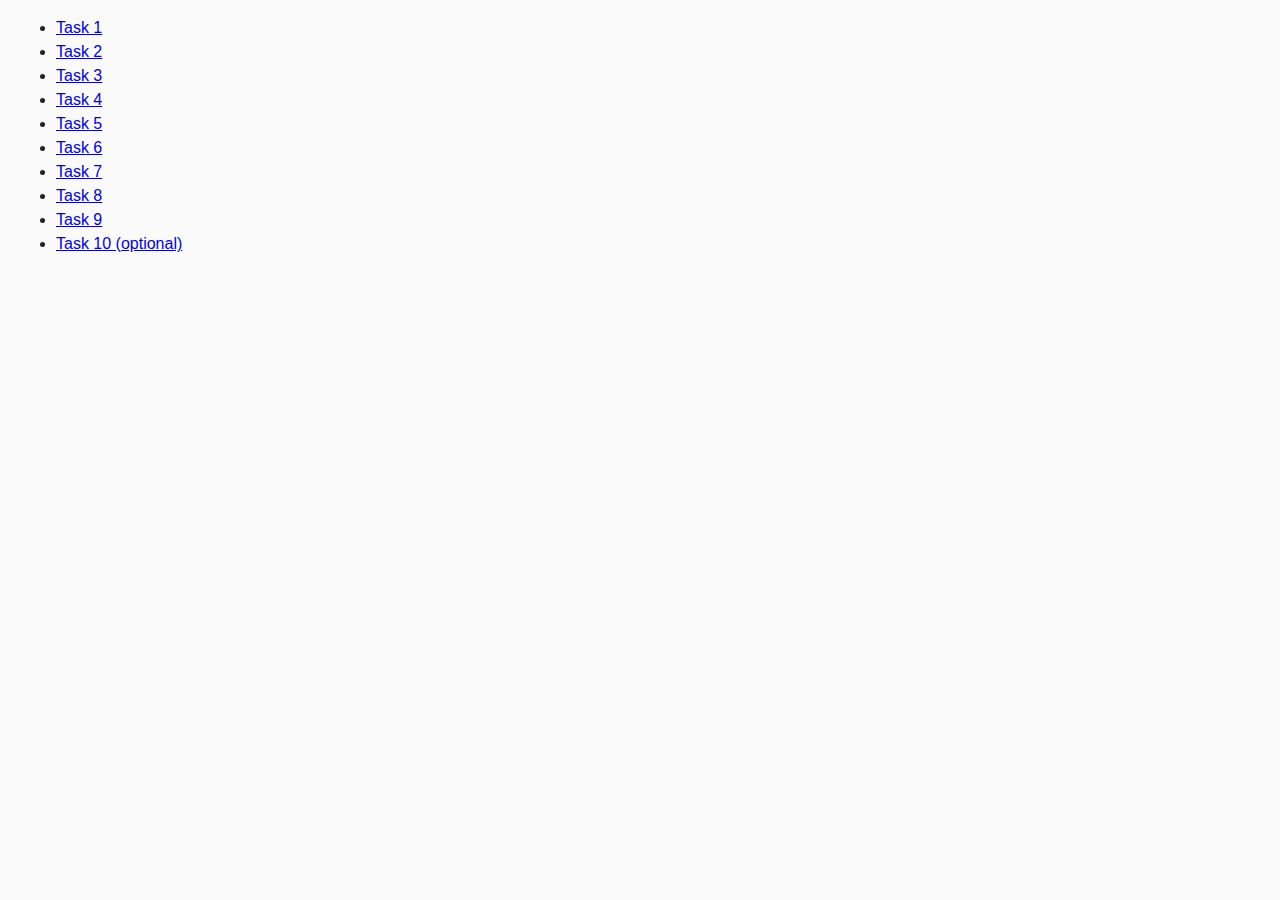
<file: index.html>
<!DOCTYPE html>
<html lang="ru">
	<head>
		<meta charset="UTF-8" />
		<meta http-equiv="X-UA-Compatible" content="IE=edge" />
		<meta name="viewport" content="width=device-width, initial-scale=1.0" />
		<title>Homework 6</title>
		<link rel="stylesheet" href="src/css/common.css" />
	</head>
	<body>
		<ul>
			<li><a href="src/task-01.html">Task 1</a></li>
			<li><a href="src/task-02.html">Task 2</a></li>
			<li><a href="src/task-03.html">Task 3</a></li>
			<li><a href="src/task-04.html">Task 4</a></li>
			<li><a href="src/task-05.html">Task 5</a></li>
			<li><a href="src/task-06.html">Task 6</a></li>
			<li><a href="src/task-07.html">Task 7</a></li>
			<li><a href="src/task-08.html">Task 8</a></li>
			<li><a href="src/task-09.html">Task 9</a></li>
			<li><a href="src/task-10.html">Task 10 (optional)</a></li>
		</ul>
	</body>
</html>
</file>
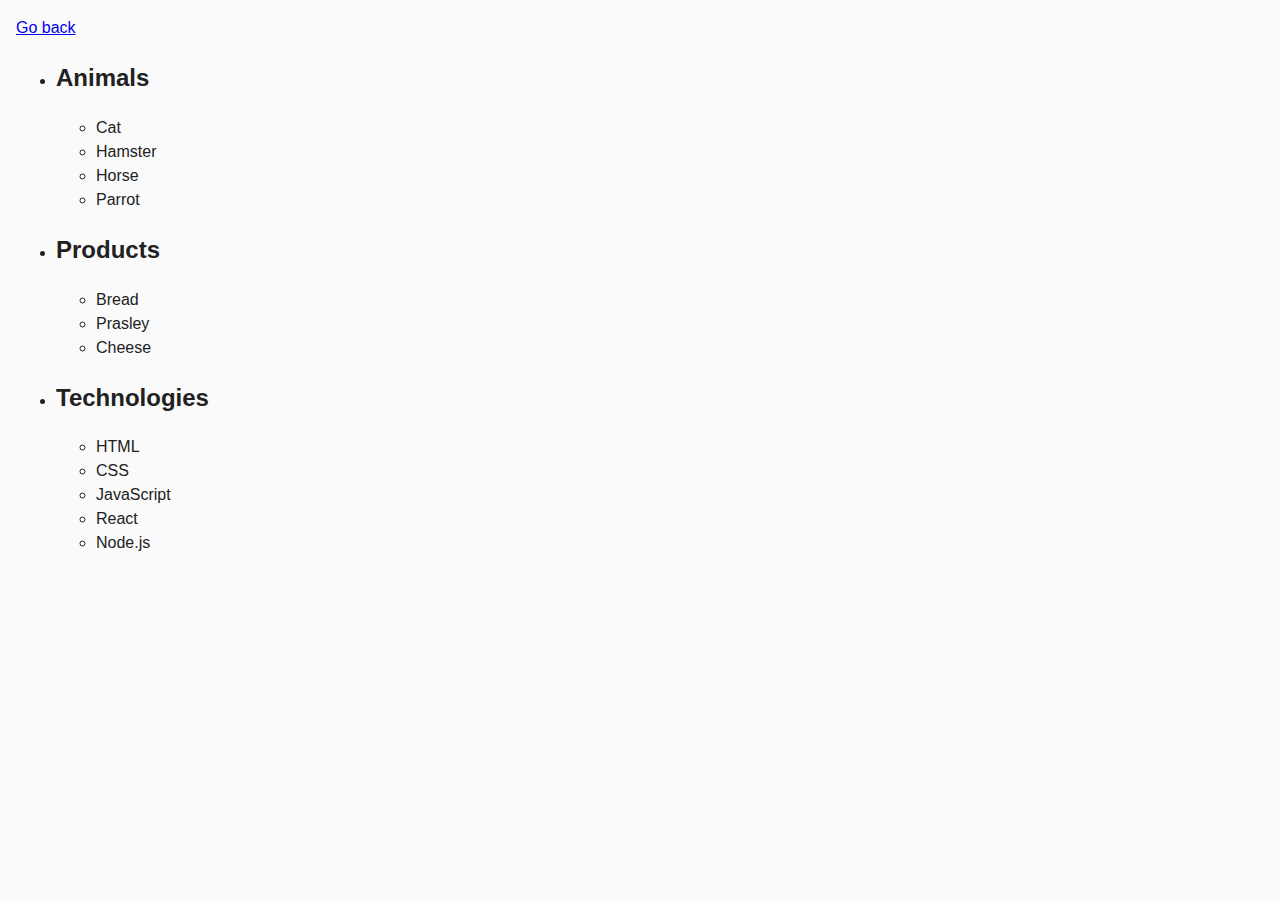
<file: src/task-01.html>
<!DOCTYPE html>
<html lang="ru">
	<head>
		<meta charset="UTF-8" />
		<meta http-equiv="X-UA-Compatible" content="IE=edge" />
		<meta name="viewport" content="width=device-width, initial-scale=1.0" />
		<title>Task 1</title>
		<link rel="stylesheet" href="css/common.css" />
	</head>
	<body>
		<p><a href="../index.html">Go back</a></p>

		<ul id="categories">
			<li class="item">
				<h2>Animals</h2>

				<ul>
					<li>Cat</li>
					<li>Hamster</li>
					<li>Horse</li>
					<li>Parrot</li>
				</ul>
			</li>
			<li class="item">
				<h2>Products</h2>

				<ul>
					<li>Bread</li>
					<li>Prasley</li>
					<li>Cheese</li>
				</ul>
			</li>
			<li class="item">
				<h2>Technologies</h2>

				<ul>
					<li>HTML</li>
					<li>CSS</li>
					<li>JavaScript</li>
					<li>React</li>
					<li>Node.js</li>
				</ul>
			</li>
		</ul>

		<script src="js/task-01.js" type="module"></script>
	</body>
</html>
</file>
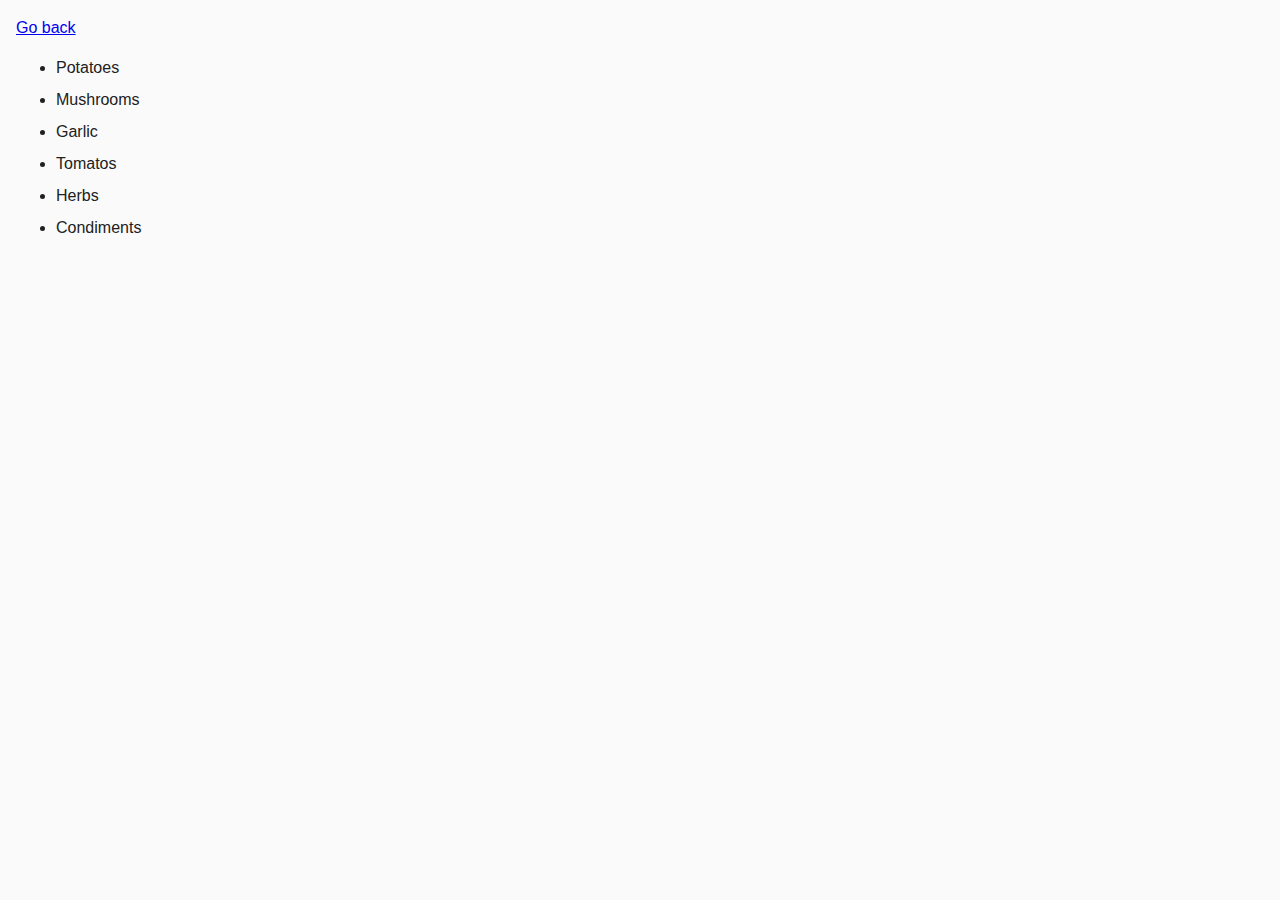
<file: src/task-02.html>
<!DOCTYPE html>
<html lang="ru">
	<head>
		<meta charset="UTF-8" />
		<meta http-equiv="X-UA-Compatible" content="IE=edge" />
		<meta name="viewport" content="width=device-width, initial-scale=1.0" />
		<title>Task 2</title>
		<link rel="stylesheet" href="css/common.css" />
		<style>
			.item {
				font-weight: 500;
			}

			.item:not(:last-child) {
				margin-bottom: 8px;
			}
		</style>
	</head>
	<body>
		<p><a href="../index.html">Go back</a></p>

		<ul id="ingredients"></ul>

		<script src="js/task-02.js" type="module"></script>
	</body>
</html>
</file>
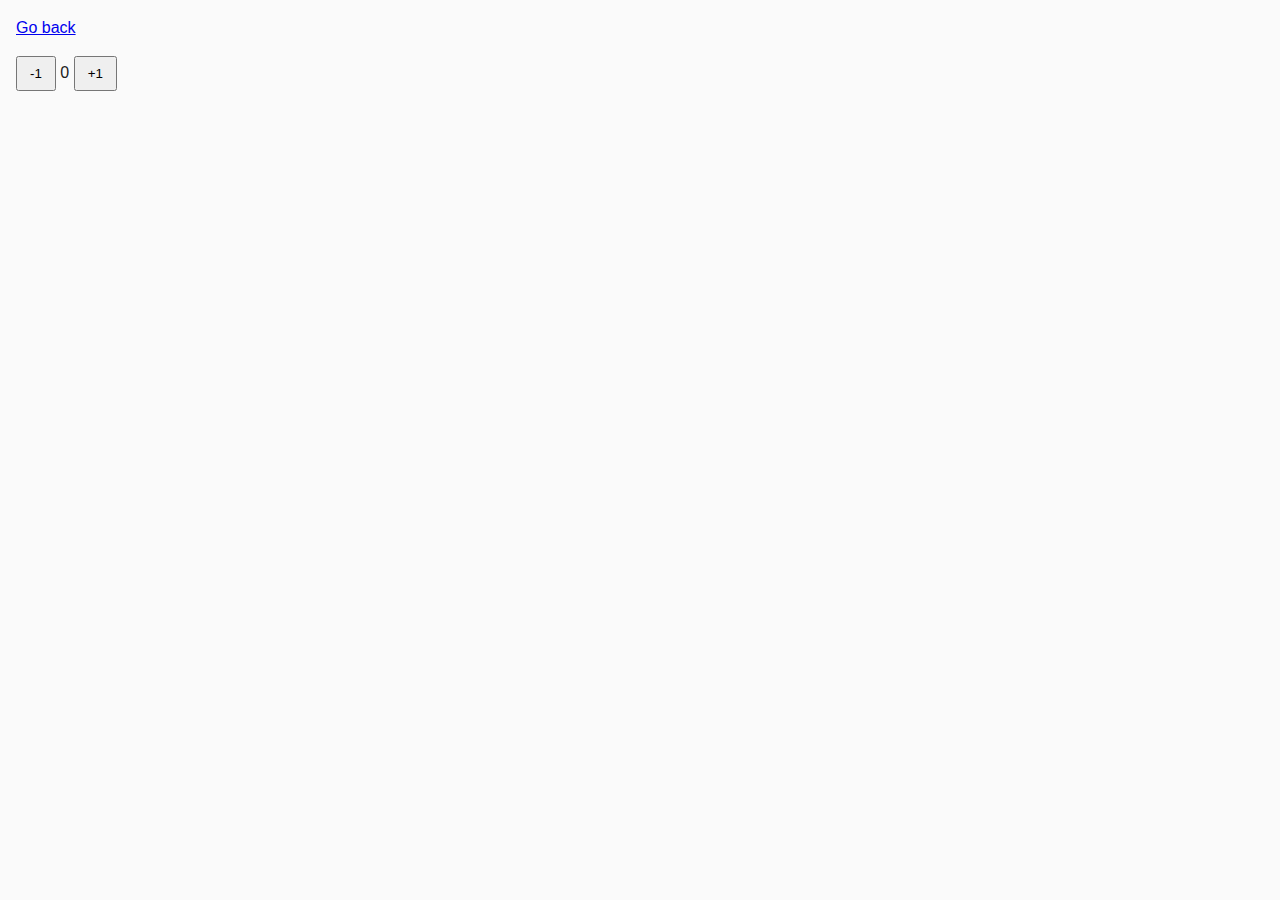
<file: src/task-04.html>
<!DOCTYPE html>
<html lang="ru">
	<head>
		<meta charset="UTF-8" />
		<meta http-equiv="X-UA-Compatible" content="IE=edge" />
		<meta name="viewport" content="width=device-width, initial-scale=1.0" />
		<title>Task 4</title>
		<link rel="stylesheet" href="css/common.css" />
	</head>
	<body>
		<p><a href="../index.html">Go back</a></p>

		<div id="counter">
			<button type="button" data-action="decrement">-1</button>
			<span id="value">0</span>
			<button type="button" data-action="increment">+1</button>
		</div>

		<script src="js/task-04.js" type="module"></script>
	</body>
</html>
</file>
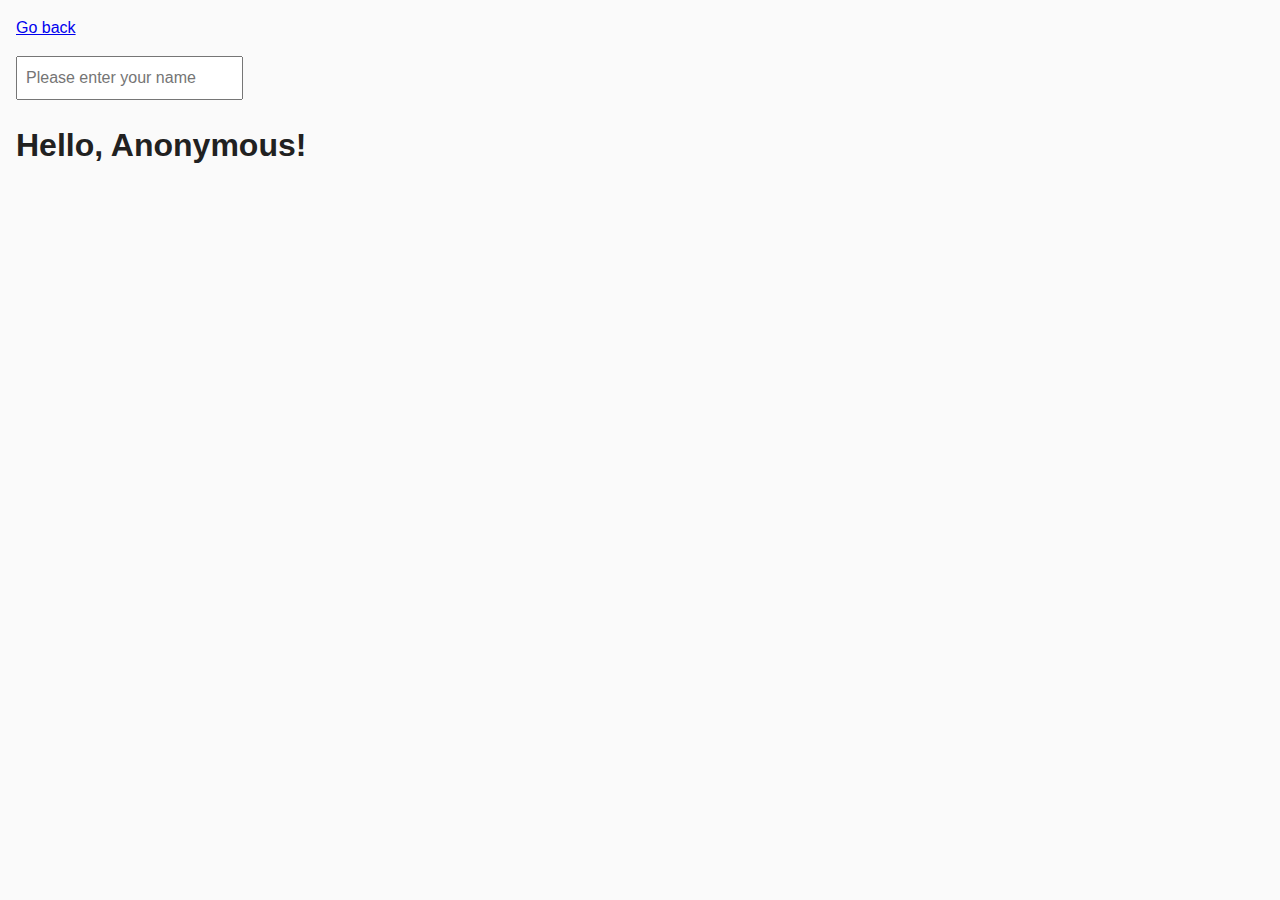
<file: src/task-05.html>
<!DOCTYPE html>
<html lang="ru">
	<head>
		<meta charset="UTF-8" />
		<meta http-equiv="X-UA-Compatible" content="IE=edge" />
		<meta name="viewport" content="width=device-width, initial-scale=1.0" />
		<title>Task 5</title>
		<link rel="stylesheet" href="css/common.css" />
	</head>
	<body>
		<p><a href="../index.html">Go back</a></p>

		<input type="text" id="name-input" placeholder="Please enter your name" />
		<h1>Hello, <span id="name-output">Anonymous</span>!</h1>

		<script src="js/task-05.js" type="module"></script>
	</body>
</html>
</file>
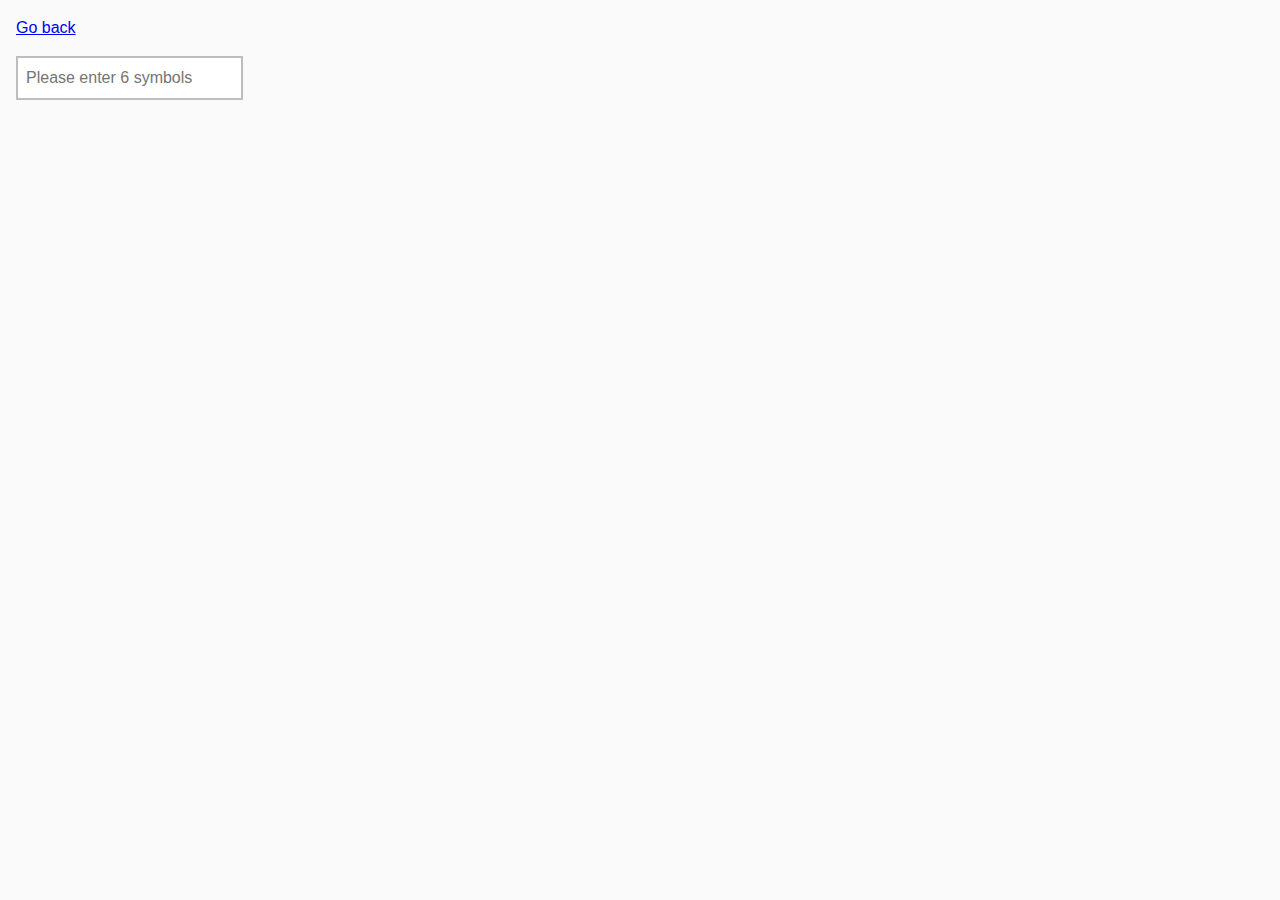
<file: src/task-06.html>
<!DOCTYPE html>
<html lang="ru">
	<head>
		<meta charset="UTF-8" />
		<meta http-equiv="X-UA-Compatible" content="IE=edge" />
		<meta name="viewport" content="width=device-width, initial-scale=1.0" />
		<title>Task 6</title>
		<link rel="stylesheet" href="css/common.css" />
		<style>
			#validation-input {
				border: 2px solid #bdbdbd;
			}

			#validation-input.valid {
				border-color: #4caf50;
			}

			#validation-input.invalid {
				border-color: #f44336;
			}
		</style>
	</head>
	<body>
		<p><a href="../index.html">Go back</a></p>

		<input
			type="text"
			id="validation-input"
			data-length="6"
			placeholder="Please enter 6 symbols"
		/>
		<!-- <button class="btn">click me</button> -->
		<script src="js/task-06.js" type="module"></script>
	</body>
</html>
</file>
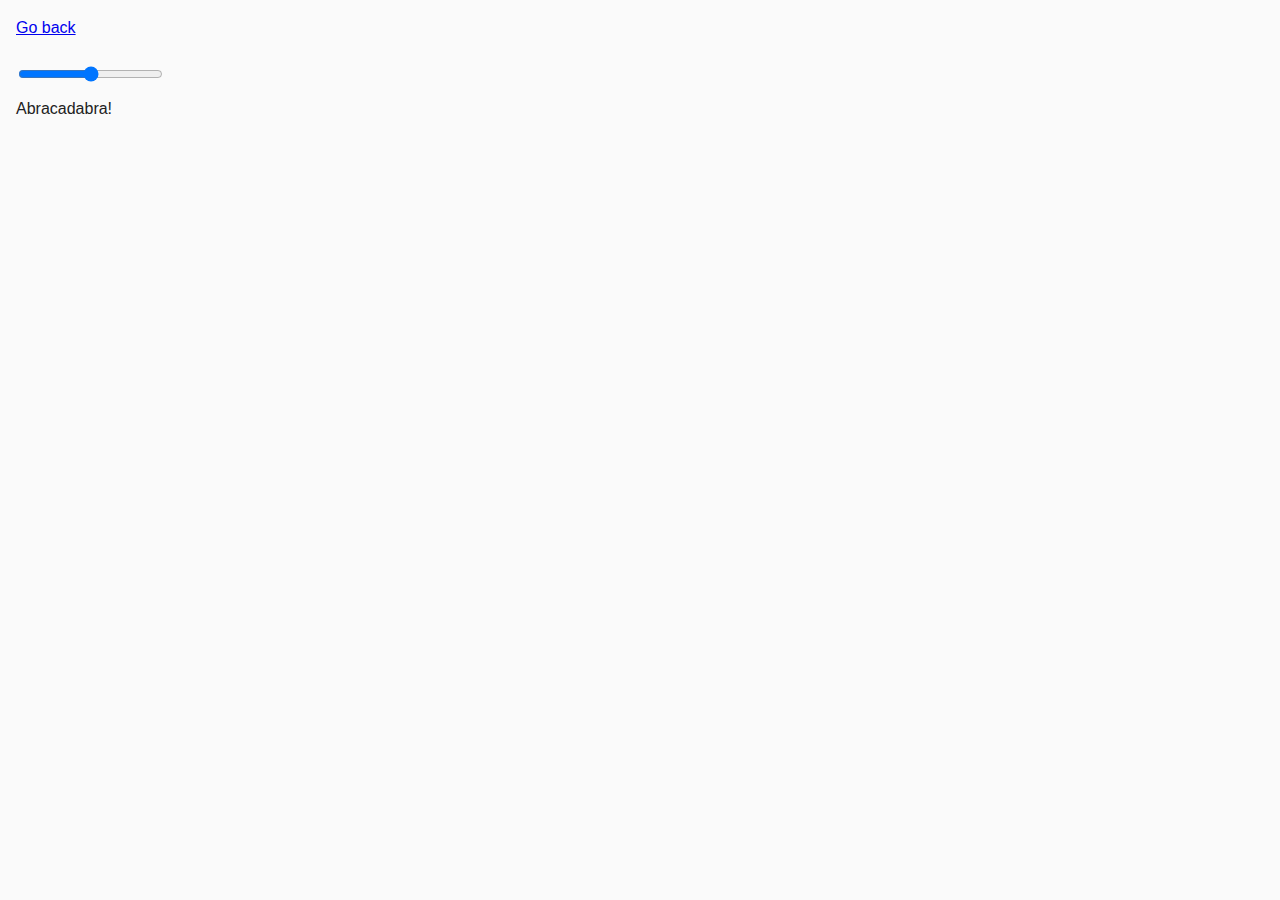
<file: src/task-07.html>
<!DOCTYPE html>
<html lang="ru">
	<head>
		<meta charset="UTF-8" />
		<meta http-equiv="X-UA-Compatible" content="IE=edge" />
		<meta name="viewport" content="width=device-width, initial-scale=1.0" />
		<title>Task 7</title>
		<link rel="stylesheet" href="css/common.css" />
	</head>
	<body>
		<p><a href="../index.html">Go back</a></p>

		<input id="font-size-control" type="range" min="16" max="96" />
		<br />
		<span id="text">Abracadabra!</span>

		<script src="js/task-07.js" type="module"></script>
	</body>
</html>
</file>
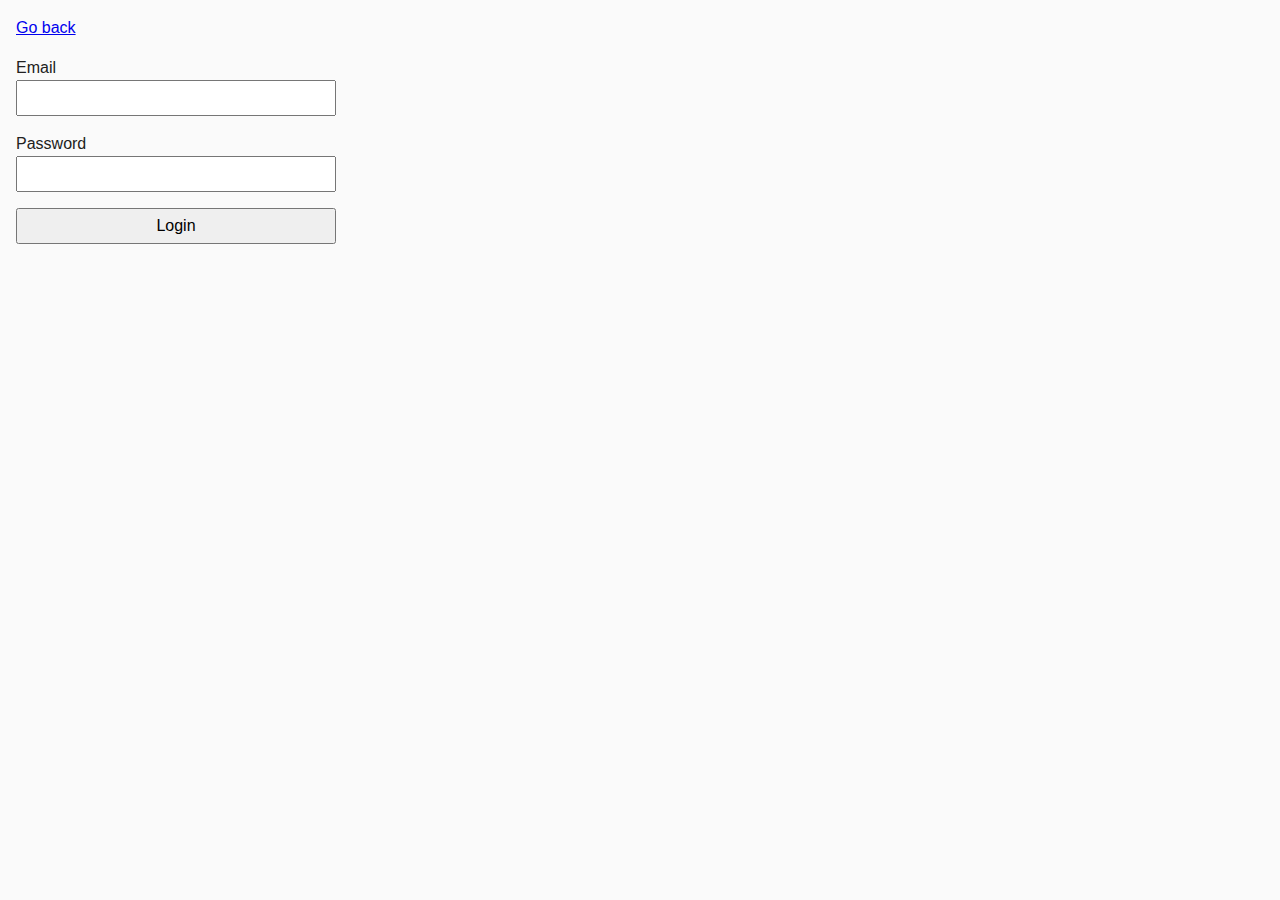
<file: src/task-08.html>
<!DOCTYPE html>
<html lang="ru">
	<head>
		<meta charset="UTF-8" />
		<meta http-equiv="X-UA-Compatible" content="IE=edge" />
		<meta name="viewport" content="width=device-width, initial-scale=1.0" />
		<title>Task 8</title>
		<link rel="stylesheet" href="css/common.css" />
		<style>
			.login-form {
				max-width: 320px;
				display: flex;
				flex-direction: column;
			}

			.login-form label {
				margin-bottom: 16px;
			}

			.login-form input,
			.login-form button {
				width: 100%;
				padding: 4px;
				font: inherit;
			}
		</style>
	</head>
	<body>
		<p><a href="../index.html">Go back</a></p>

		<form class="login-form">
			<label>
				Email
				<input type="email" name="email" />
			</label>
			<label>
				Password
				<input type="password" name="password" />
			</label>
			<button type="submit">Login</button>
		</form>

		<script src="js/task-08.js" type="module"></script>
	</body>
</html>
</file>
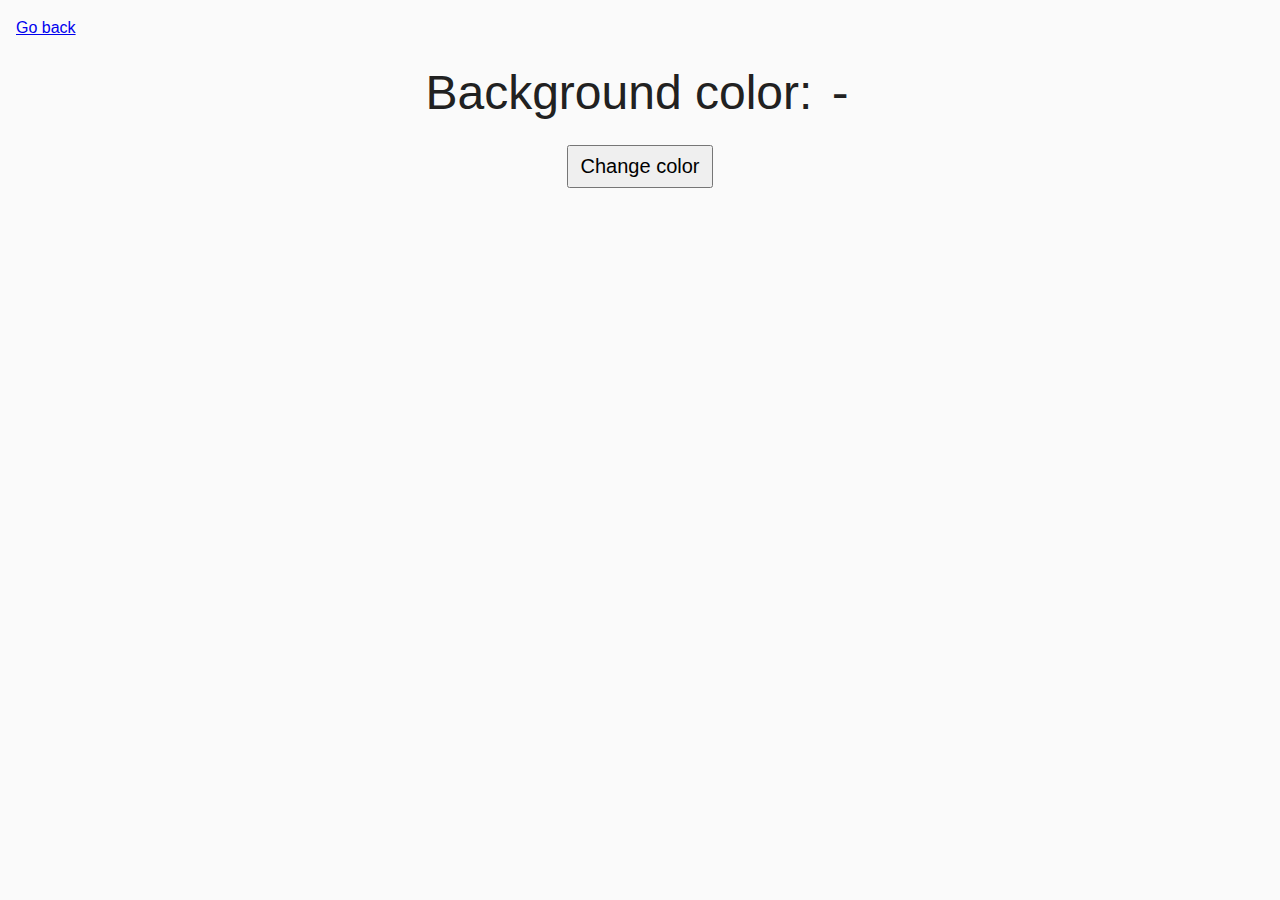
<file: src/task-09.html>
<!DOCTYPE html>
<html lang="ru">
	<head>
		<meta charset="UTF-8" />
		<meta http-equiv="X-UA-Compatible" content="IE=edge" />
		<meta name="viewport" content="width=device-width, initial-scale=1.0" />
		<title>Task 9</title>
		<link rel="stylesheet" href="css/common.css" />
		<style>
			.widget {
				text-align: center;
			}

			.widget p {
				margin-top: 0;
				margin-bottom: 16px;
				font-size: 48px;
			}

			.widget span {
				font-family: monospace;
			}

			.widget button {
				padding: 8px 12px;
				font-size: 20px;
				cursor: pointer;
			}
		</style>
	</head>
	<body>
		<p><a href="../index.html">Go back</a></p>

		<div class="widget">
			<p>Background color: <span class="color">-</span></p>
			<button type="button" class="change-color">Change color</button>
		</div>

		<script src="js/task-09.js" type="module"></script>
	</body>
</html>
</file>
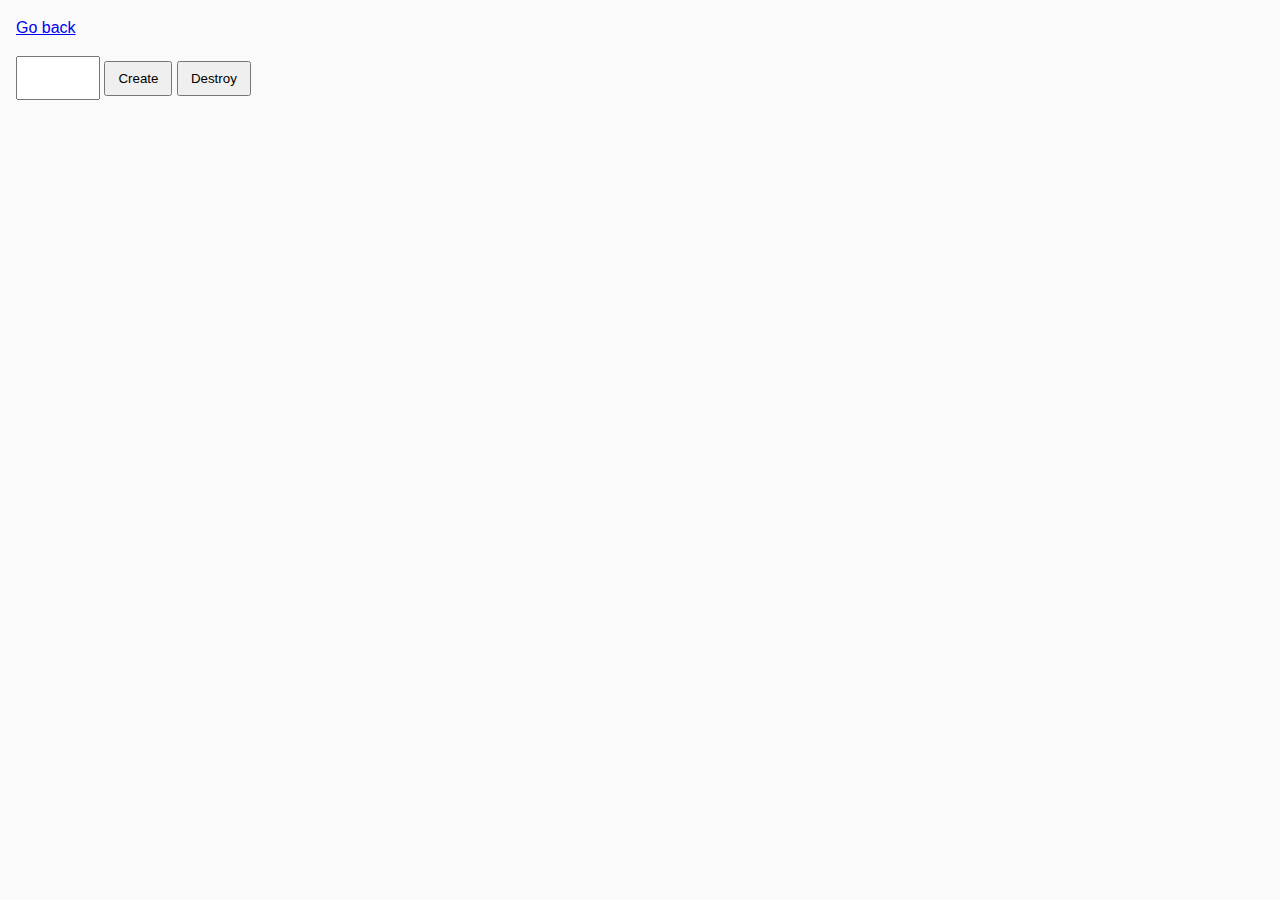
<file: src/task-10.html>
<!DOCTYPE html>
<html lang="ru">
	<head>
		<meta charset="UTF-8" />
		<meta http-equiv="X-UA-Compatible" content="IE=edge" />
		<meta name="viewport" content="width=device-width, initial-scale=1.0" />
		<title>Task 10 (optional)</title>
		<link rel="stylesheet" href="css/common.css" />
	</head>
	<body>
		<p><a href="../index.html">Go back</a></p>

		<div id="controls">
			<input type="number" min="1" max="100" step="1" />
			<button type="button" data-create>Create</button>
			<button type="button" data-destroy>Destroy</button>
		</div>

		<div id="boxes"></div>

		<script src="js/task-10.js" type="module"></script>
	</body>
</html>
</file>
<file: src/css/common.css>
* {
	box-sizing: border-box;
}

body {
	margin: 16px;
	font-family: -apple-system, BlinkMacSystemFont, "Segoe UI", Roboto, Oxygen,
		Ubuntu, Cantarell, "Open Sans", "Helvetica Neue", sans-serif;
	-webkit-font-smoothing: antialiased;
	-moz-osx-font-smoothing: grayscale;
	background-color: #fafafa;
	color: #212121;
	line-height: 1.5;
}

input {
	padding: 8px;
	font: inherit;
}

button {
	padding: 8px 12px;
	cursor: pointer;
}

.gallery {
	padding: 0;
	list-style: none;
	display: flex;
	flex-wrap: wrap;
	margin: -15px;
}
.container {
	margin: 15px;
	flex-basis: calc((100% - 6 * 15px) / 3);
}
.image {
	width: 100%;
	height: auto;
	display: inline-block;
}
</file>
